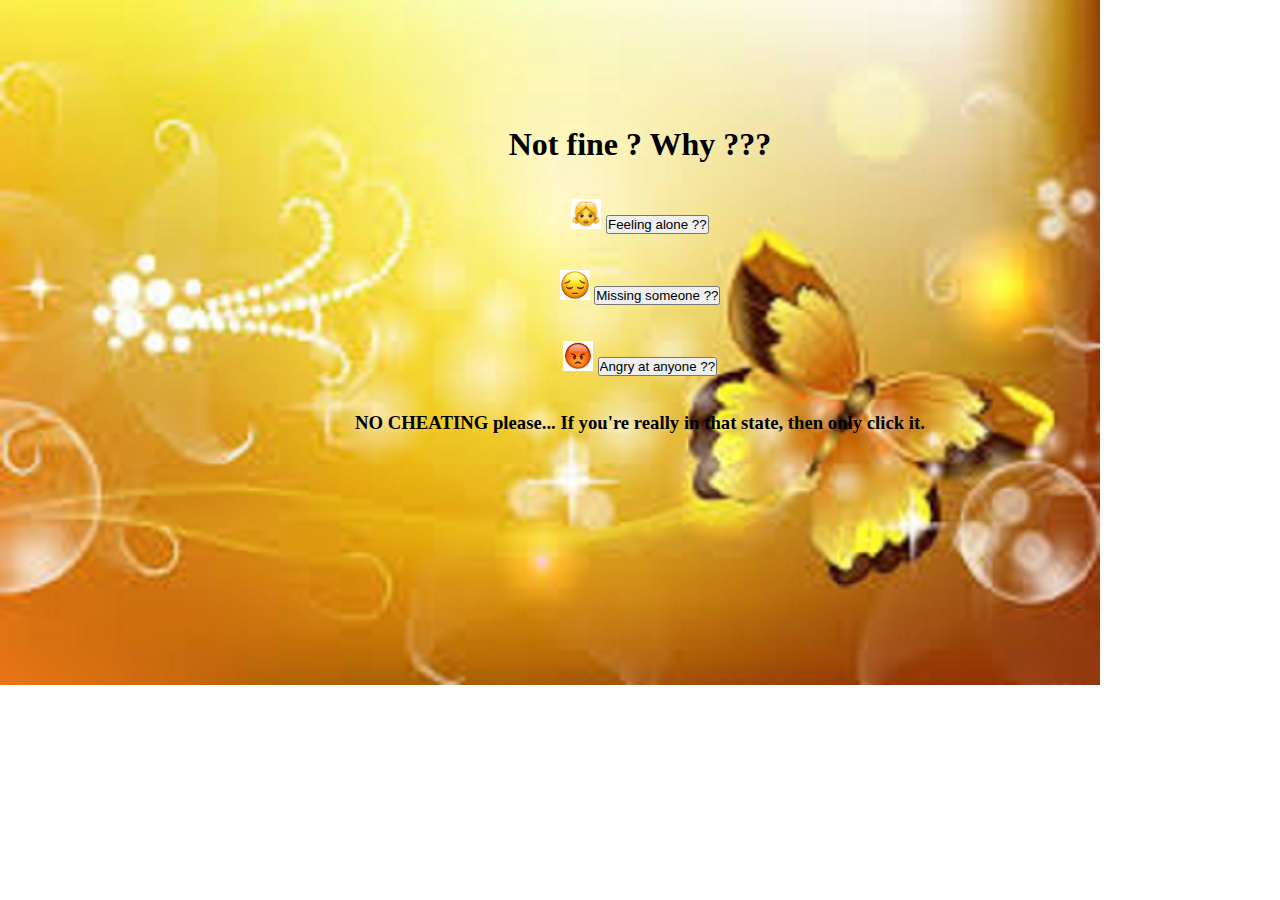
<file: how_are_you.html>
<!DOCTYPE html>
<html>
    <head>
        <title> HOW ARE YOU </title>
	<link rel = "stylesheet" href = "2.css" type="text/css" >
		</head>
    <body>
		        <br/>
                <br/>
                <br/>
                <br/>
                <br/>
                <br/>
				<br/>
	    <center>
				<p> <h1> Not fine ? Why ???</h1> </p> 
				<br/>	
	    			<br/>
	    
				<form action="alone.html">
						
					<p> <h3> <img src = "alone.jpg" width="30" height="30" />
					<input type="submit" value="Feeling alone ??"> </h3> </p>
                               
				</form>
	<br/>
                <br/>
				<form action="missing.html">				
					<p> <h3> <img src = "missing1.jpg" width="30" height="30" />
					<input type="submit" value="Missing someone ??">  </h3> </p>
                               
				</form>
<br/>
                <br/>
				<form action="angry.html">				
					<p> <h3> <img src = "angry1.jpg" width="30" height="30" />
					<input type="submit" value="Angry at anyone ??"> </h3> </p>
                               
				</form>
				<br/>
                                <br/>
<p> <h3> NO CHEATING please... If you're really in that state, then only click it. </h3> </p>
	    </center>
                                <br/>
                                <br/>
                                <br/>
                                <br/>
				
                                			
	</body>
</html>
</file>
<file: 2.css>
*{
	margin:0px;
	padding:0px;
}

body{
      	
	background-image:url('image.jpg');
	background-repeat:no-repeat;
	background-attachment:fixed;
	text-align:center;
}
</file>
